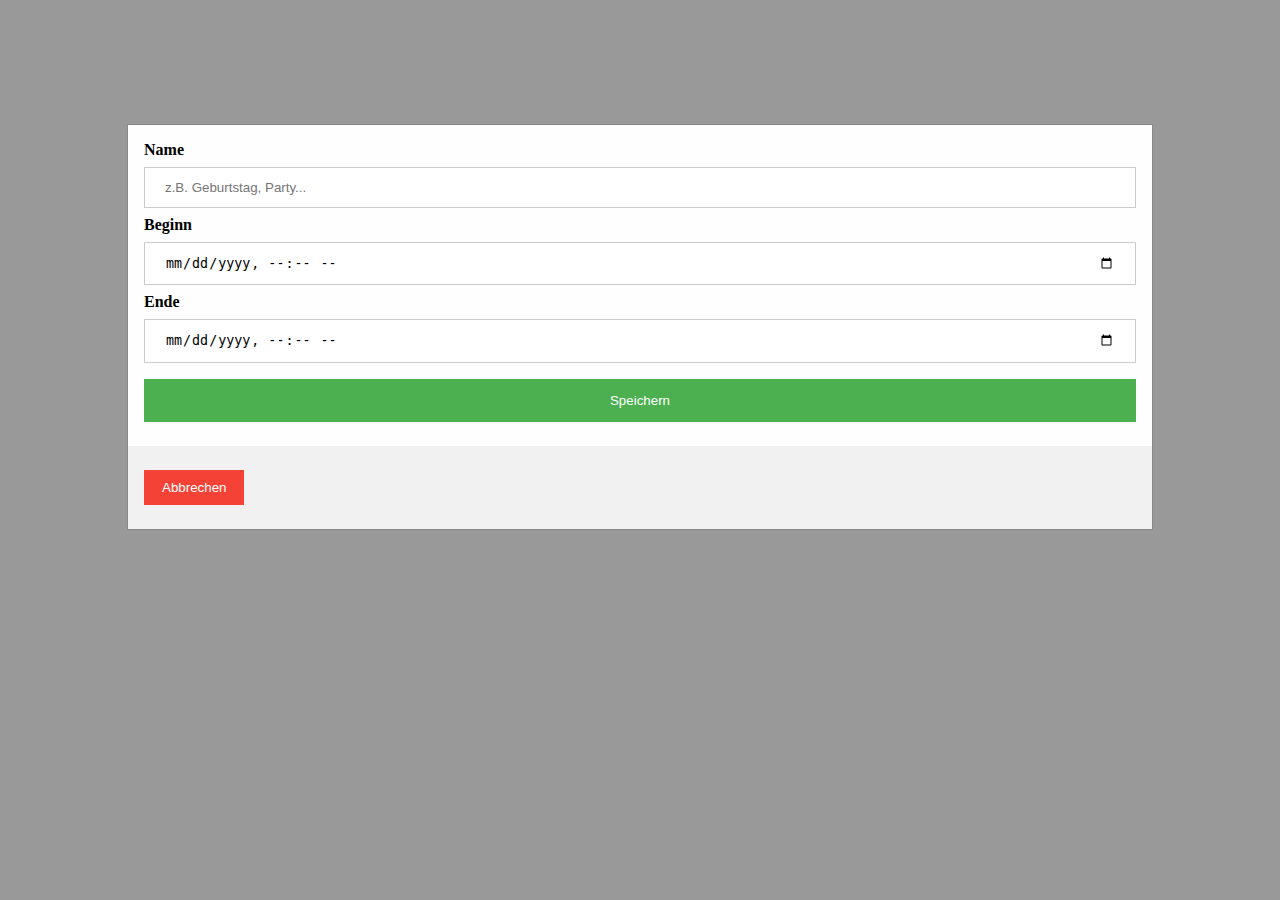
<file: src/main/resources/static/edit.html>
<!DOCTYPE html>
<html>
<head>
	<link rel="stylesheet" href="popup.css">
</head>
<body>
<div id="edit_form" class="modal" style="display: block">  
  <div class="modal-content animate">
    <div class="container">
      <label><b>Name</b></label>
	  <input type="text" name="title" placeholder="z.B. Geburtstag, Party..." required>
      <label><b>Beginn</b></label>
	  <input type="datetime-local" name="start" required>
      <label><b>Ende</b></label>
	  <input type="datetime-local" name="end" required>
      <button type="submit">Speichern</button>
    </div>
	<div class="container" style="background-color:#f1f1f1">
      <button type="button" onclick="document.getElementById('edit_form').style.display='none'" class="cancelbtn">Abbrechen</button>
    </div>
  </div>
</div>
<script>
// Get the modal
var modal = document.getElementById('edit_form');

// When the user clicks anywhere outside of the modal, close it
window.onclick = function(event) {
    if (event.target == modal) {
        modal.style.display = "none";
    }
}
modal.style.display = "block";
</script>
</body>
</html>
</file>
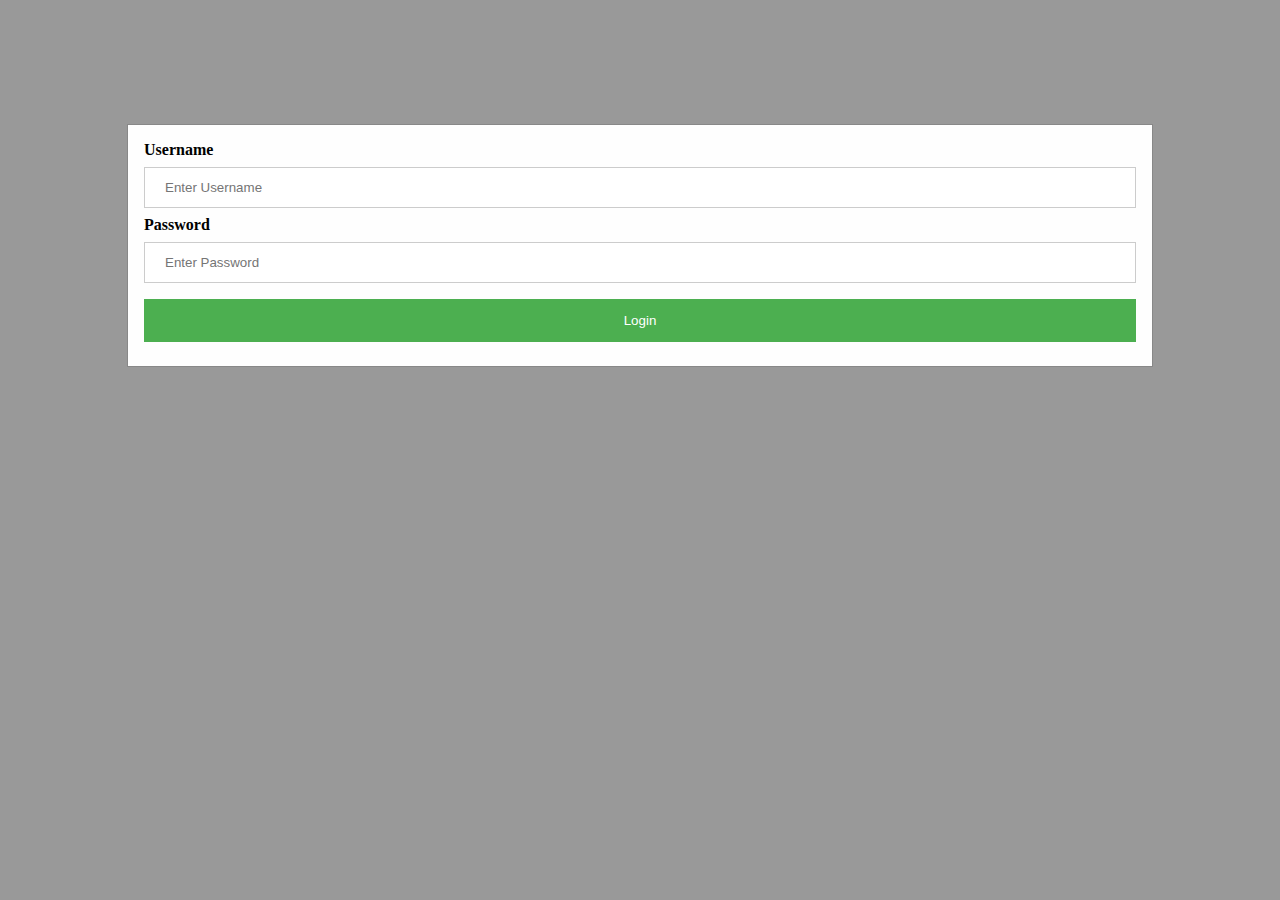
<file: src/main/resources/static/login.html>
<!DOCTYPE html>
<html>
<head>
	<link rel="stylesheet" href="popup.css">
</head>
<body>
<div id="login_form" class="modal" style="display: block">  
  <div class="modal-content animate">
    <div class="container">
      <label><b>Username</b></label>
      <input type="text" placeholder="Enter Username" name="username" required>
      <label><b>Password</b></label>
      <input type="password" placeholder="Enter Password" name="password" required>
      <button type="submit">Login</button>
    </div>
  </div>
</div>
</body>
</html>
</file>
<file: src/main/resources/static/popup.css>
/* Full-width input fields */
input[type=text], input[type=password], input[type=datetime-local] {
    width: 100%;
    padding: 12px 20px;
    margin: 8px 0;
    display: inline-block;
    border: 1px solid #ccc;
    box-sizing: border-box;
}

/* Set a style for all buttons */
button {
    background-color: #4CAF50;
	color: white;
    padding: 14px 20px;
    margin: 8px 0;
    border: none;
    cursor: pointer;
    width: 100%;
}

/* Extra styles for the cancel button */
.cancelbtn {
    width: auto;
    padding: 10px 18px;
    background-color: #f44336;
}

.container {
    padding: 16px;
}

span.psw {
    float: right;
    padding-top: 16px;
}

/* The Modal (background) */
.modal {
    display: none; /* Hidden by default */
    position: fixed; /* Stay in place */
    z-index: 1; /* Sit on top */
    left: 0;
    top: 0;
    width: 100%; /* Full width */
    height: 100%; /* Full height */
    overflow: auto; /* Enable scroll if needed */
    background-color: rgb(0,0,0); /* Fallback color */
    background-color: rgba(0,0,0,0.4); /* Black w/ opacity */
    padding-top: 60px;
}

/* Modal Content/Box */
.modal-content {
    background-color: #fefefe;
    margin: 5% auto 15% auto; /* 5% from the top, 15% from the bottom and centered */
    border: 1px solid #888;
    width: 80%; /* Could be more or less, depending on screen size */
}

/* The Close Button (x) */
.close {
    position: absolute;
    right: 25px;
    top: 0;
    color: #000;
    font-size: 35px;
    font-weight: bold;
}

.close:hover,
.close:focus {
    color: red;
    cursor: pointer;
}

/* Add Zoom Animation */
.animate {
    -webkit-animation: animatezoom 0.6s;
    animation: animatezoom 0.6s
}

@-webkit-keyframes animatezoom {
    from {-webkit-transform: scale(0)} 
    to {-webkit-transform: scale(1)}
}
    
@keyframes animatezoom {
    from {transform: scale(0)} 
    to {transform: scale(1)}
}

/* Change styles for span and cancel button on extra small screens */
@media screen and (max-width: 300px) {
    span.psw {
       display: block;
       float: none;
    }
    .cancelbtn {
       width: 100%;
    }
}

#login_form, #edit_form, #create_form {
	font-family: Verdana;
}
</file>
